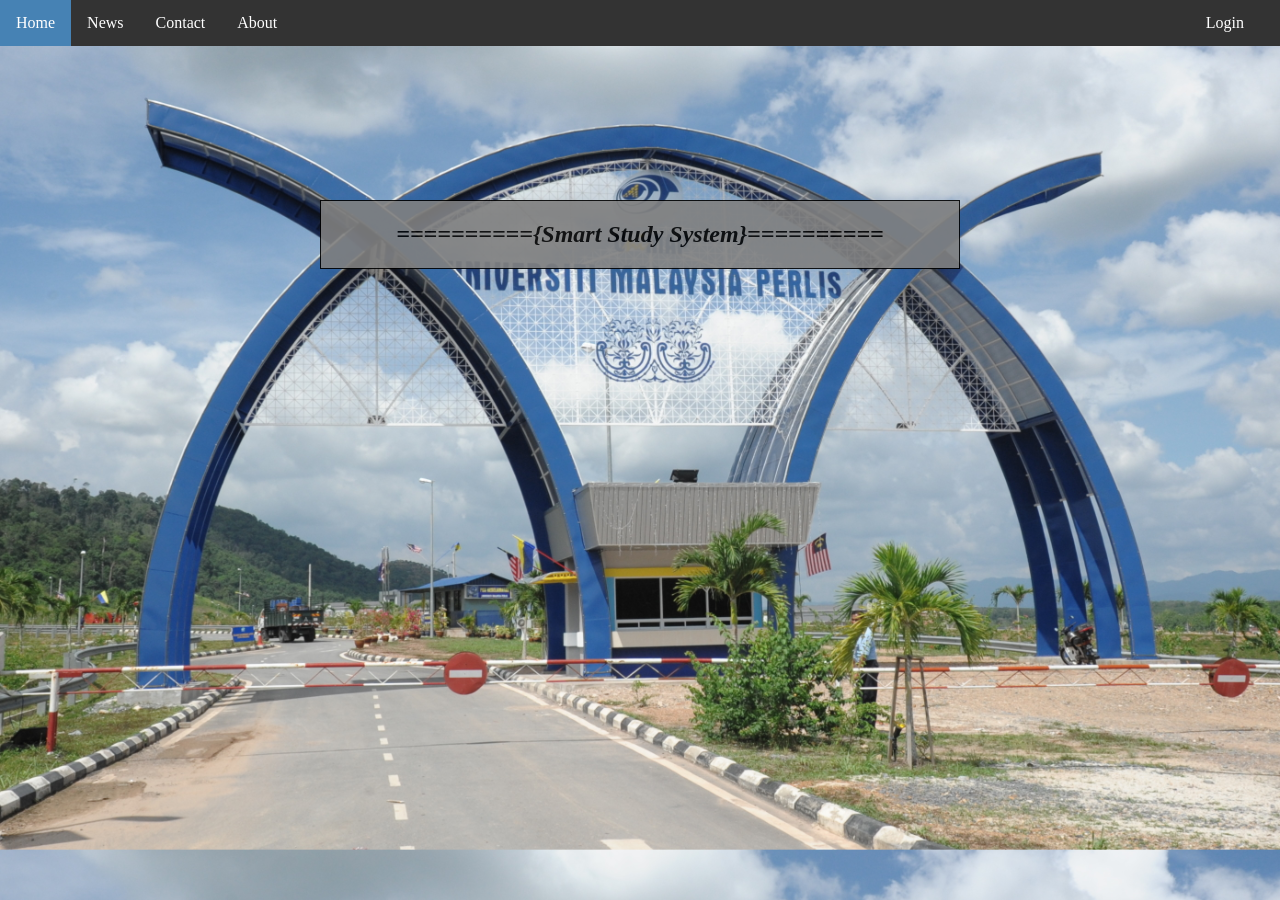
<file: index.html>
<!DOCTYPE HTML>

<html>
    
    <head>
        <title>Smart Study System - Register</title>
        <link rel="stylesheet" href="style/style.css" />
    </head>
    
    <body id="indexpage">
        
        <ul>
            <li><a class="active" href="#home">Home</a></li>
            <li><a href="#news">News</a></li>
            <li><a href="#contact">Contact</a></li>
            <li><a href="#about">About</a></li>
            <li class="dropdown"><a href="#" class="dropbtn">Login</a>
                <div class="dropdown-content">
                    <a href="login/student_login.html">Student</a>
                    <a href="login/lecturer_login.html">Lecturer</a>
                </div>
            </li>
        </ul>
        
        <div class="mainindex">
            <h2>=========={Smart Study System}==========</h2>
        </div>
        
         </body>
    
</html>
</file>
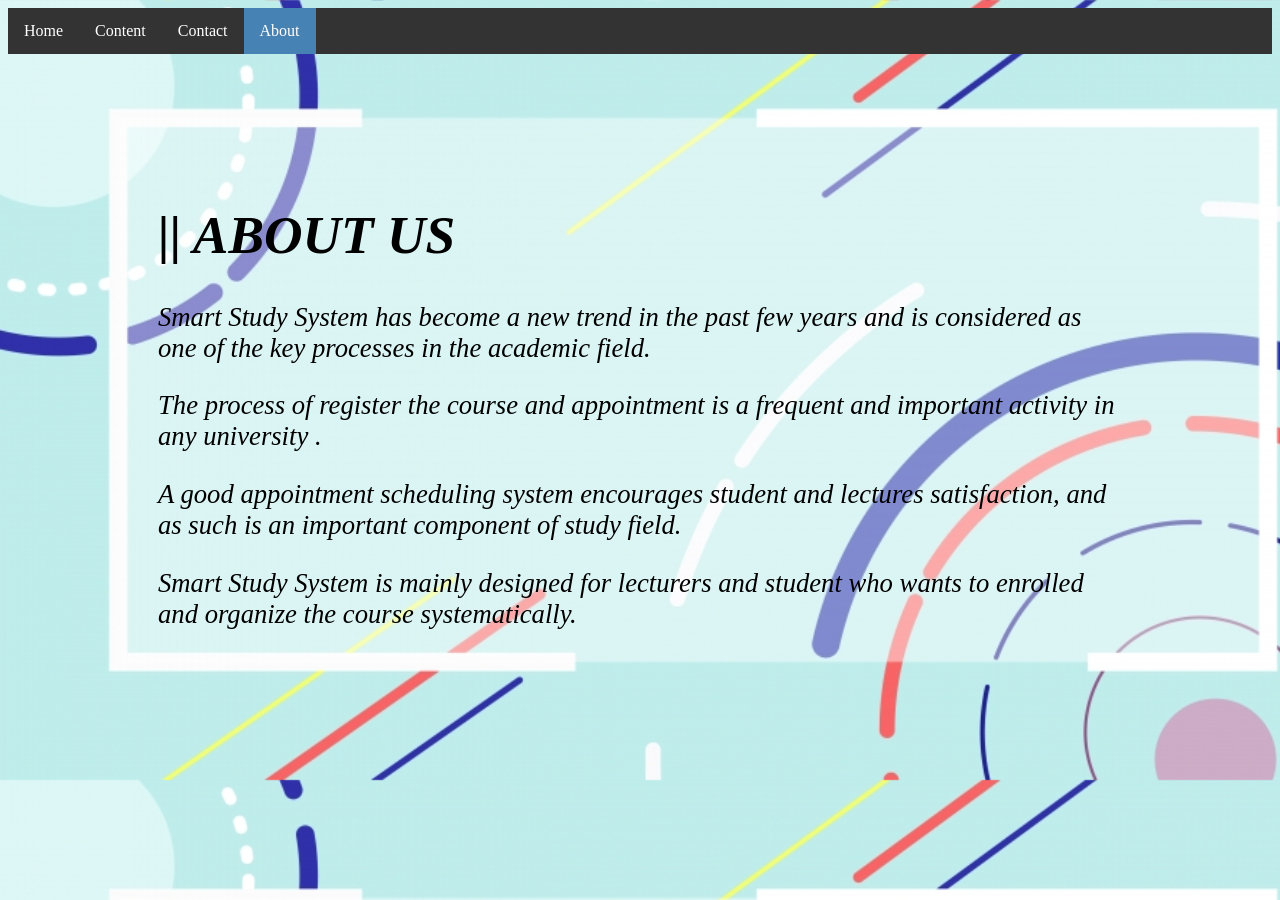
<file: about/about.html>
<!DOCTYPE html>
<html>
    <head>
    <title>About Us </title>
    <link href="../style/aboutcontact.css" rel='stylesheet' type="text/css" />

</head>
<body>
    <ul>
    <li><a  href='#home'>Home</a></li>
    <li><a  href='#new'>Content</a></li>
    <li><a  href='#contact'>Contact</a></li>
    <li><a class="active" href='about.html'>About</a></li>
    </ul>
    
    <div class="About">
            <h1>||  ABOUT US </h1>
            <p> Smart Study System has become a new trend in the past few years and is considered as one of the key processes in the academic field.</p>
            <p>The process of register the course and appointment is a frequent and important activity in any university .</p>
            <p>A good appointment scheduling system encourages student and lectures satisfaction, and as such is an important component of study field.</p>
            <p>Smart Study System is mainly designed for lecturers and student who wants to enrolled and organize the course systematically.</p>
    </div>
    </body>
</html>
</file>
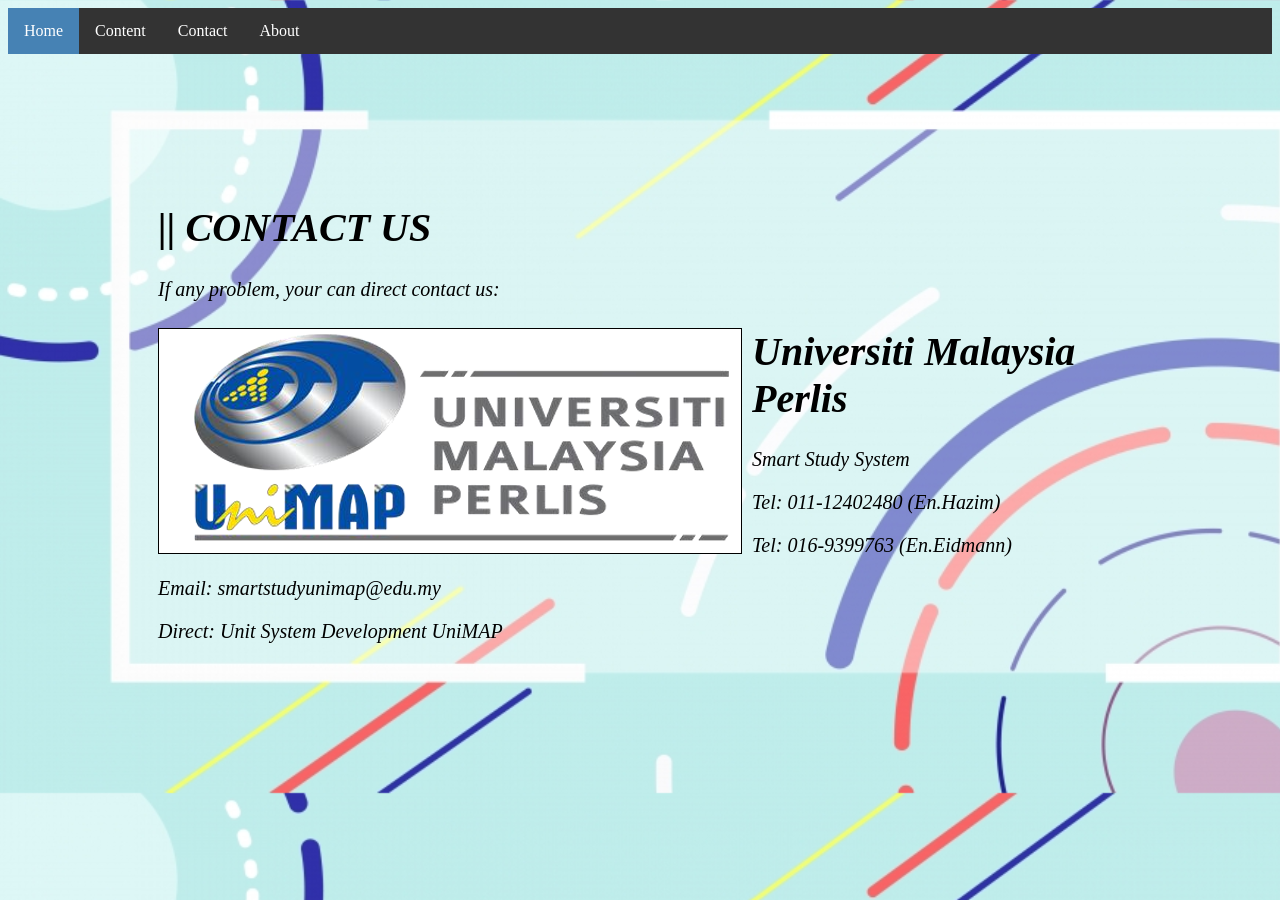
<file: about/contact.html>
<!DOCTYPE html>
<html>
    <head>
    <title>Contact </title>
    <link href="../style/aboutcontact.css" rel='stylesheet' type="text/css" />

</head>
<body1>
    <ul>
    <li><a class="active" href='#home'>Home</a></li>
    <li><a  href='#new'>Content</a></li>
    <li><a  href='#contact'>Contact</a></li>
    <li><a  href='#about'>About</a></li>
    </ul>
    
    <div class="Contact">
            <h1>||  CONTACT US </h1>
            <p> If any problem, your can direct contact us: </p>
                <div> <img class="unimapimage" src="../image/unimap.png" > <h1>Universiti Malaysia Perlis</h1> 
                <p> Smart Study System</p>
                <p> Tel: 011-12402480 (En.Hazim)</p>
                <p> Tel: 016-9399763 (En.Eidmann)</p>
                <p> Email: smartstudyunimap@edu.my</p>
                <p> Direct: Unit System Development UniMAP</p>
                </div>
    </div>
    </body1>
</html>
</file>
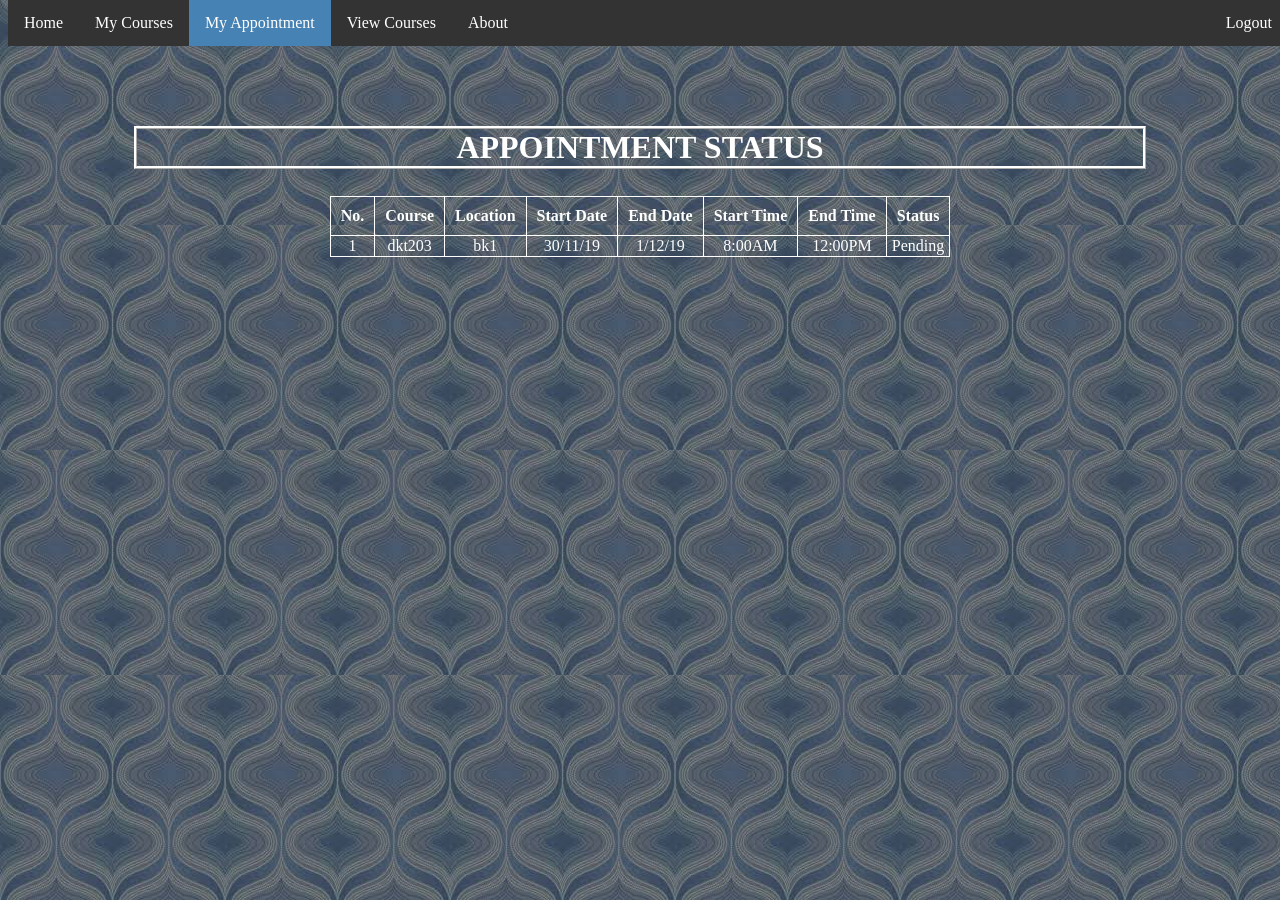
<file: appointment/myappointment.html>
<!DOCTYPE HTML>

<html>
    
<head>
    <meta charset="UTF-8">
    <link rel="stylesheet"  type="text/css" href="../style/viewappointment.css">
    <title>View Appointment</title>
    
</head>

<body>
    
    <ul>
            <li><a href="../student_index.php">Home</a></li>
            <li><a href="../course/mycourse.php">My Courses</a></li>
			<li><a class="active" href="myappointment.php">My Appointment</a></li>
            <li><a href="#contact">View Courses</a></li>
            <li><a href="#about">About</a></li>
            <li class="logoutbtn"><a href="../logout/logout.php">Logout</a></li>
     </ul>
    
    <div class="bodycontent">
    <h1>APPOINTMENT STATUS</h1>
    <div class="tablestat">
        <table align="center">
            <tr>
                <th>No.</th>
                <th>Course</th>
                <th>Location</th>
                <th>Start Date</th>
                <th>End Date</th>
                <th>Start Time</th>
                <th>End Time</th>
                <th>Status</th>
            </tr>
            <td>1</td>
            <td>dkt203</td>
            <td>bk1</td>
            <td>30/11/19</td>
            <td>1/12/19</td>
            <td>8:00AM</td>
            <td>12:00PM</td>
            <td>Pending</td>
        </table>
    </div>
        </div>
</body>

</html>
</file>
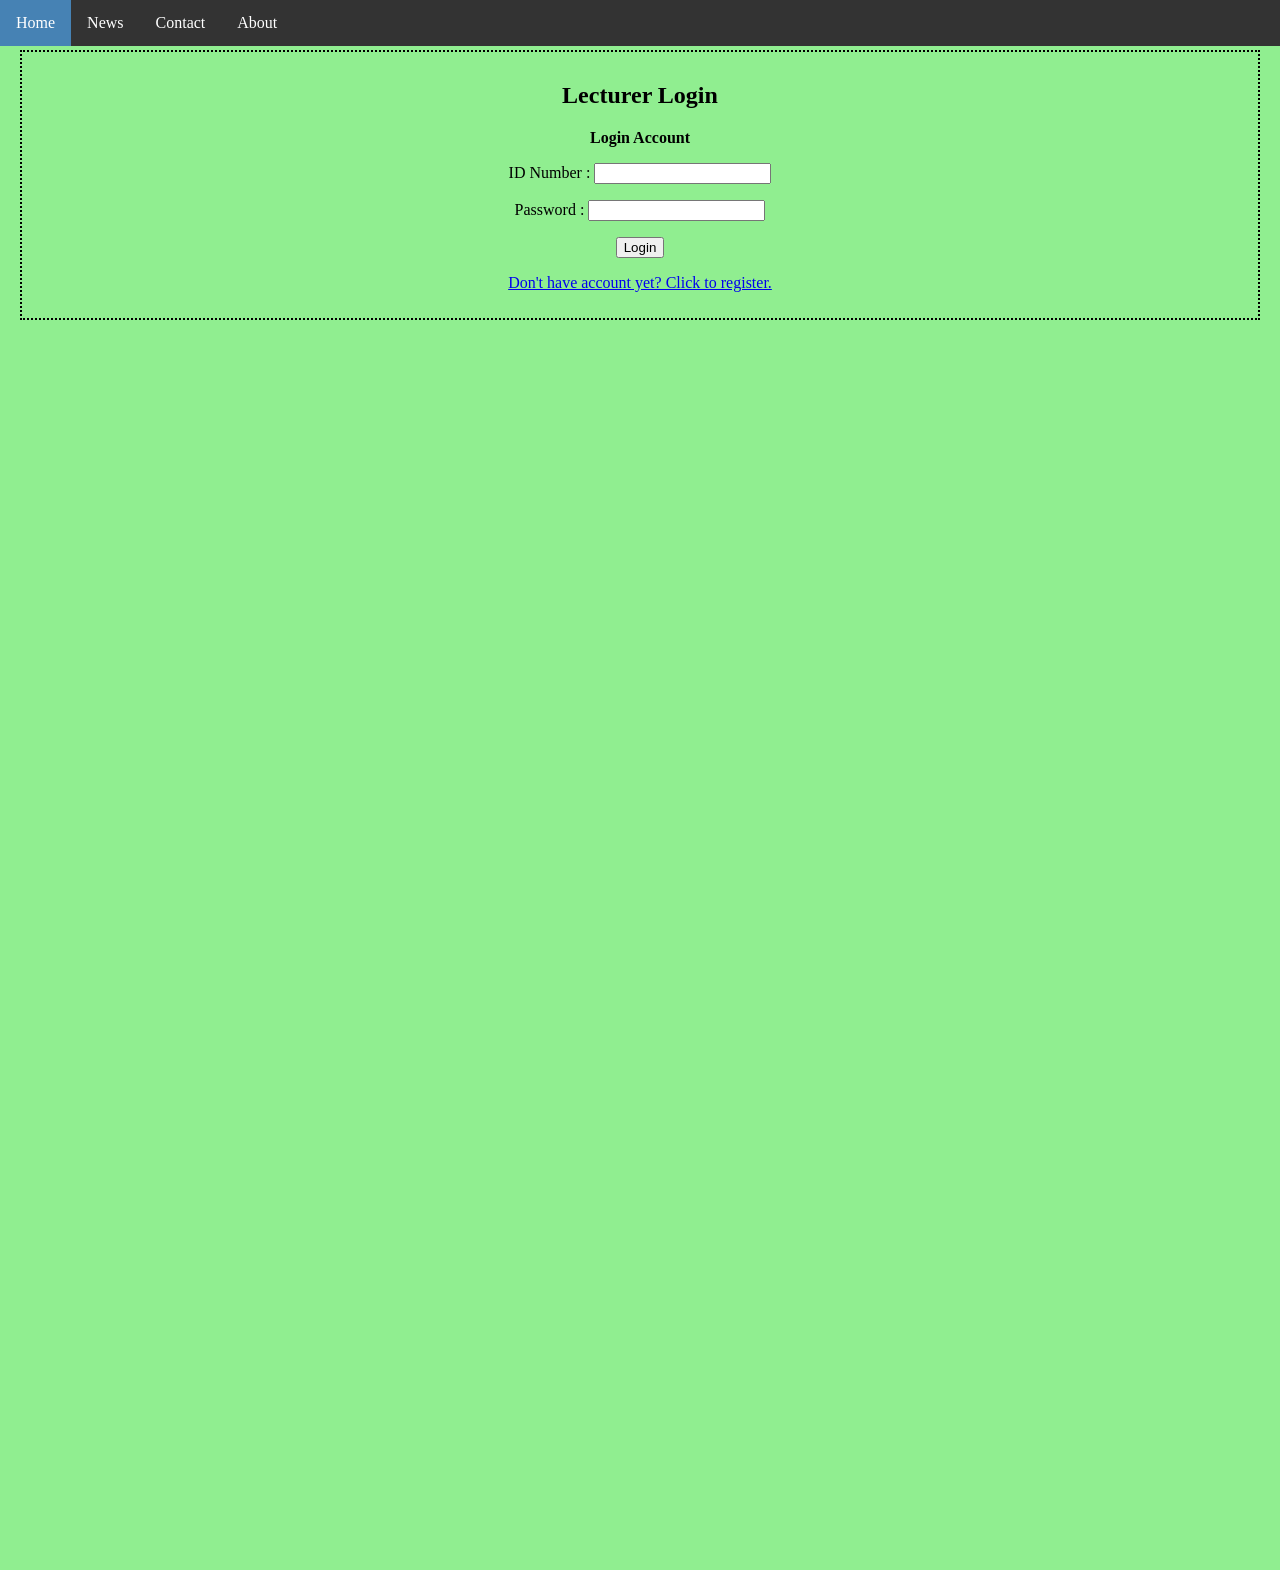
<file: login/lecturer_login.html>
<!DOCTYPE HTML>

<html>
    
    <head>
        <title>Smart Study System - Login</title>
        <link rel="stylesheet" href="../style/style.css" />
    </head>
    
    <body>
        
        <ul>
            <li><a class="active" href="../index.html">Home</a></li>
            <li><a href="#news">News</a></li>
            <li><a href="#contact">Contact</a></li>
            <li><a href="#about">About</a></li>
        </ul>
        
        <div style="padding: 20px; margin-top: 30px; background-color: lightgreen; height: 1500px;">
        <div class="registerform">
            <h2 style="text-align: center">Lecturer Login</h2>
        <form action="lecturerlogin.php" method="post">
			<b>Login Account</b>
				<p>ID Number : <input type="text" name="idnumber" value="" /></p>
				<p>Password : <input type="password" name="pword" value="" /></p>
            <p><input type="submit" name="submit" value="Login" /></p>
            <p><a href="../register/lecturer_register.html">Don't have account yet? Click to register.</a></p>
		</form>
        </div>
        </div>
    </body>
    
</html>
</file>
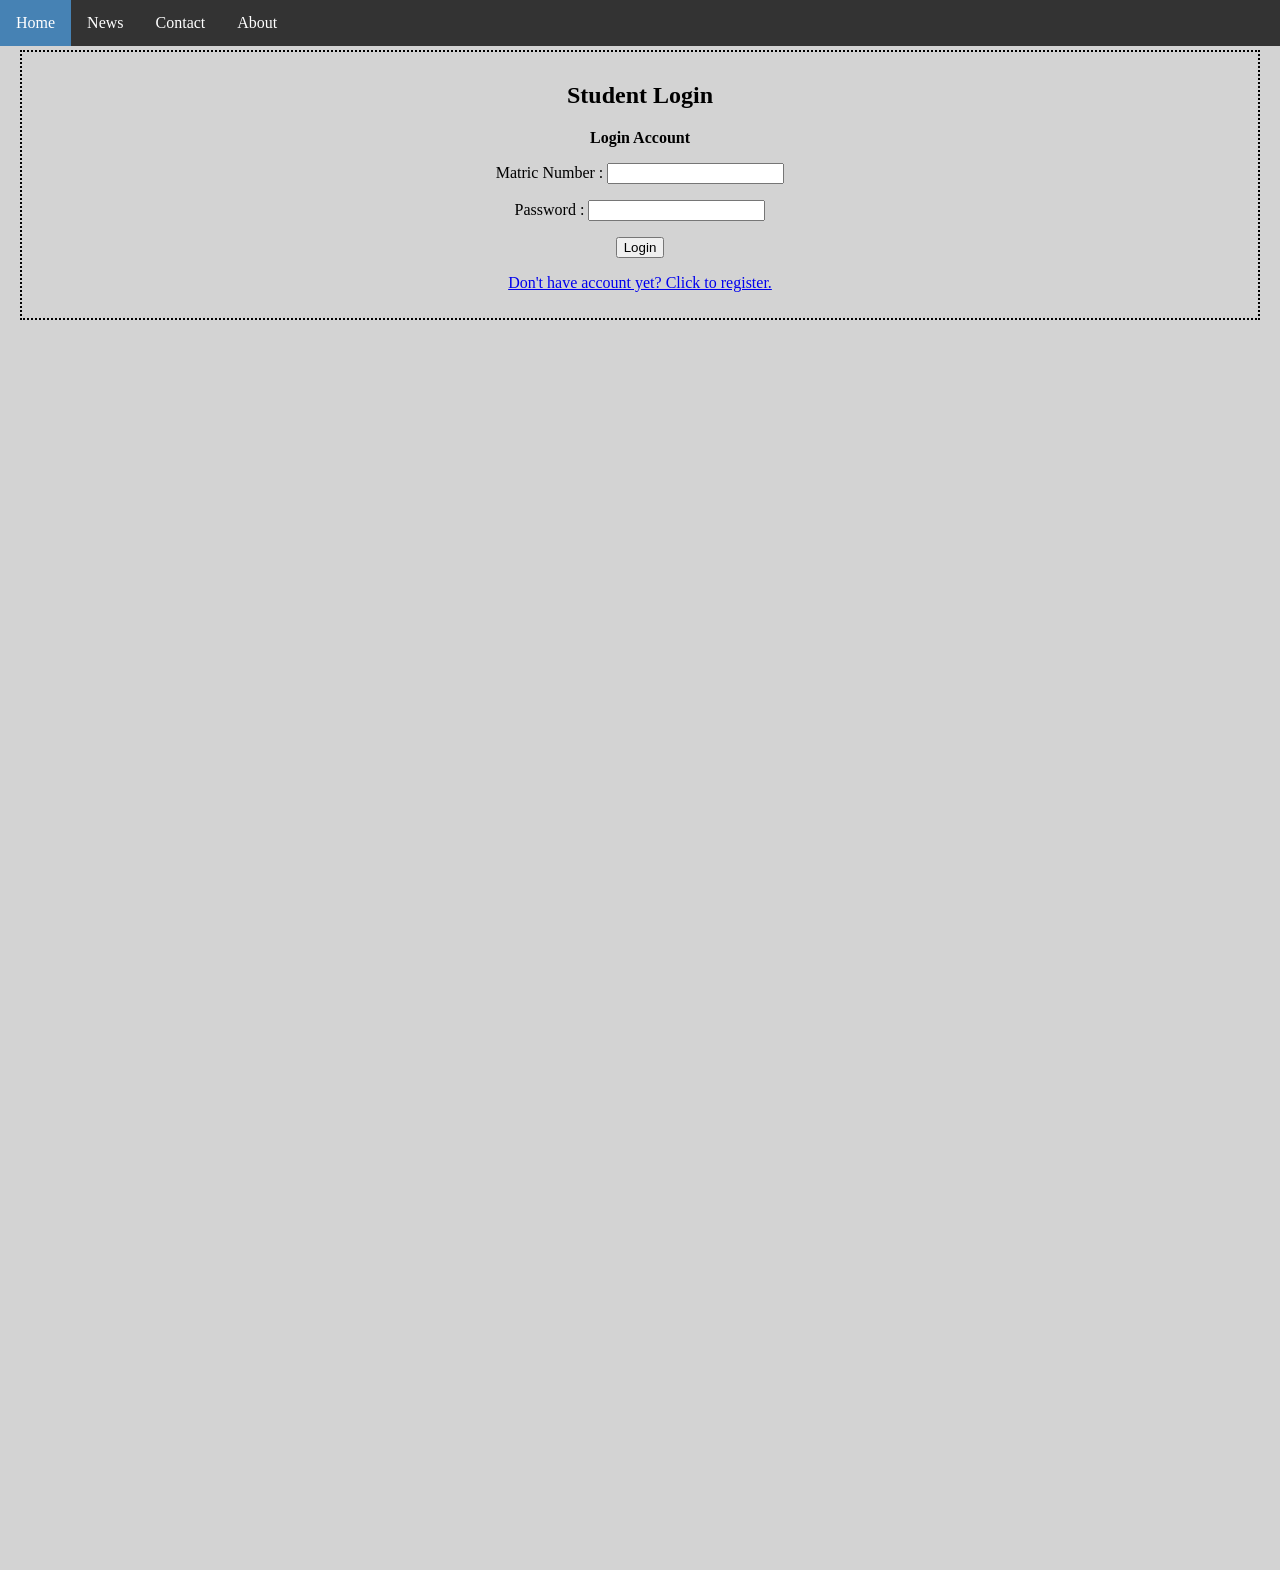
<file: login/student_login.html>
<!DOCTYPE HTML>

<html>
    
    <head>
        <title>Smart Study System - Login</title>
        <link rel="stylesheet" href="../style/style.css" />
    </head>
    
    <body>
        
        <ul>
            <li><a class="active" href="../index.html">Home</a></li>
            <li><a href="#news">News</a></li>
            <li><a href="#contact">Contact</a></li>
            <li><a href="#about">About</a></li>
        </ul>
        
        <div style="padding: 20px; margin-top: 30px; background-color: lightgrey; height: 1500px;">
        <div class="registerform">
            <h2 style="text-align: center">Student Login</h2>
        <form action="studentlogin.php" method="post">
			<b>Login Account</b>
				<p>Matric Number : <input type="text" name="smatricno" value="" /></p>
				<p>Password : <input type="password" name="pword" value="" /></p>
            <p><input type="submit" name="submit" value="Login" /></p>
            <p><a href="../register/student_register.html">Don't have account yet? Click to register.</a></p>
		</form>
        </div>
        </div>
    </body>
    
</html>
</file>
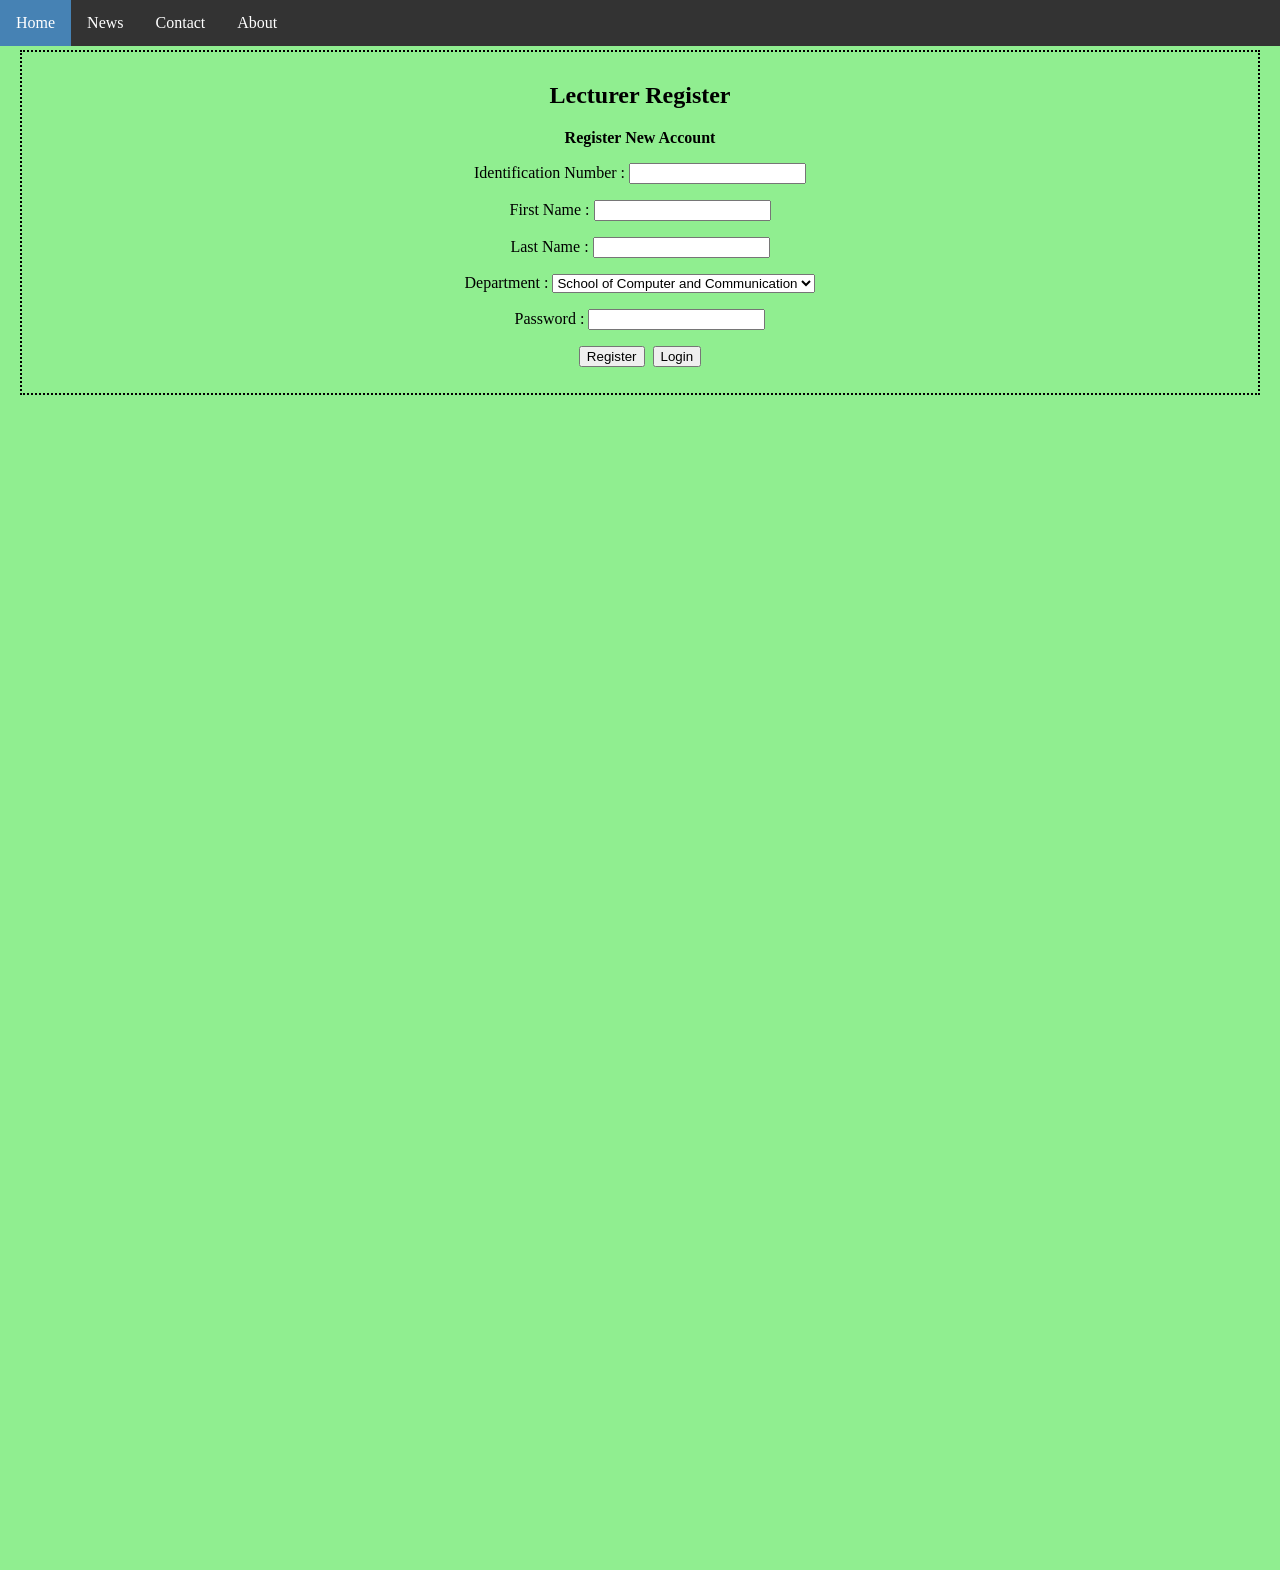
<file: register/lecturer_register.html>
<!DOCTYPE HTML>

<html>
    
    <head>
        <title>Smart Study System - Register</title>
        <link rel="stylesheet" href="../style/style.css" />
    </head>
    
    <body>
        
        <ul>
            <li><a class="active" href="../index.html">Home</a></li>
            <li><a href="#news">News</a></li>
            <li><a href="#contact">Contact</a></li>
            <li><a href="#about">About</a></li>
        </ul>
        
        <div style="padding: 20px; margin-top: 30px; background-color: lightgreen; height: 1500px;">
        <div class="registerform">
            <h2 style="text-align: center">Lecturer Register</h2>
        <form action="reglecturer.php" method="post">
			<b>Register New Account</b>
				<p>Identification Number : <input type="text" name="idnumber" value="" /></p>
				<p>First Name : <input type="text" name="fname" value="" /></p>
				<p>Last Name : <input type="text" name="lname" value="" /></p>
				<p>Department : <select name="department">
					<option value='1'>School of Computer and Communication</option>
					<option value='2'>Faculty of Engineering Technology</option>
					<option value='3'>Centre of Diploma Studies</option>
					</select>
				</p>
				<p>Password : <input type="password" name="pword" value="" /></p>
				<p><input type="submit" name="submit" value="Register" />&nbsp;&nbsp;<a href="../login/lecturer_login.html"><input type="button" value="Login" /></a></p>
		</form>
        </div>
        </div>
    </body>
    
</html>
</file>
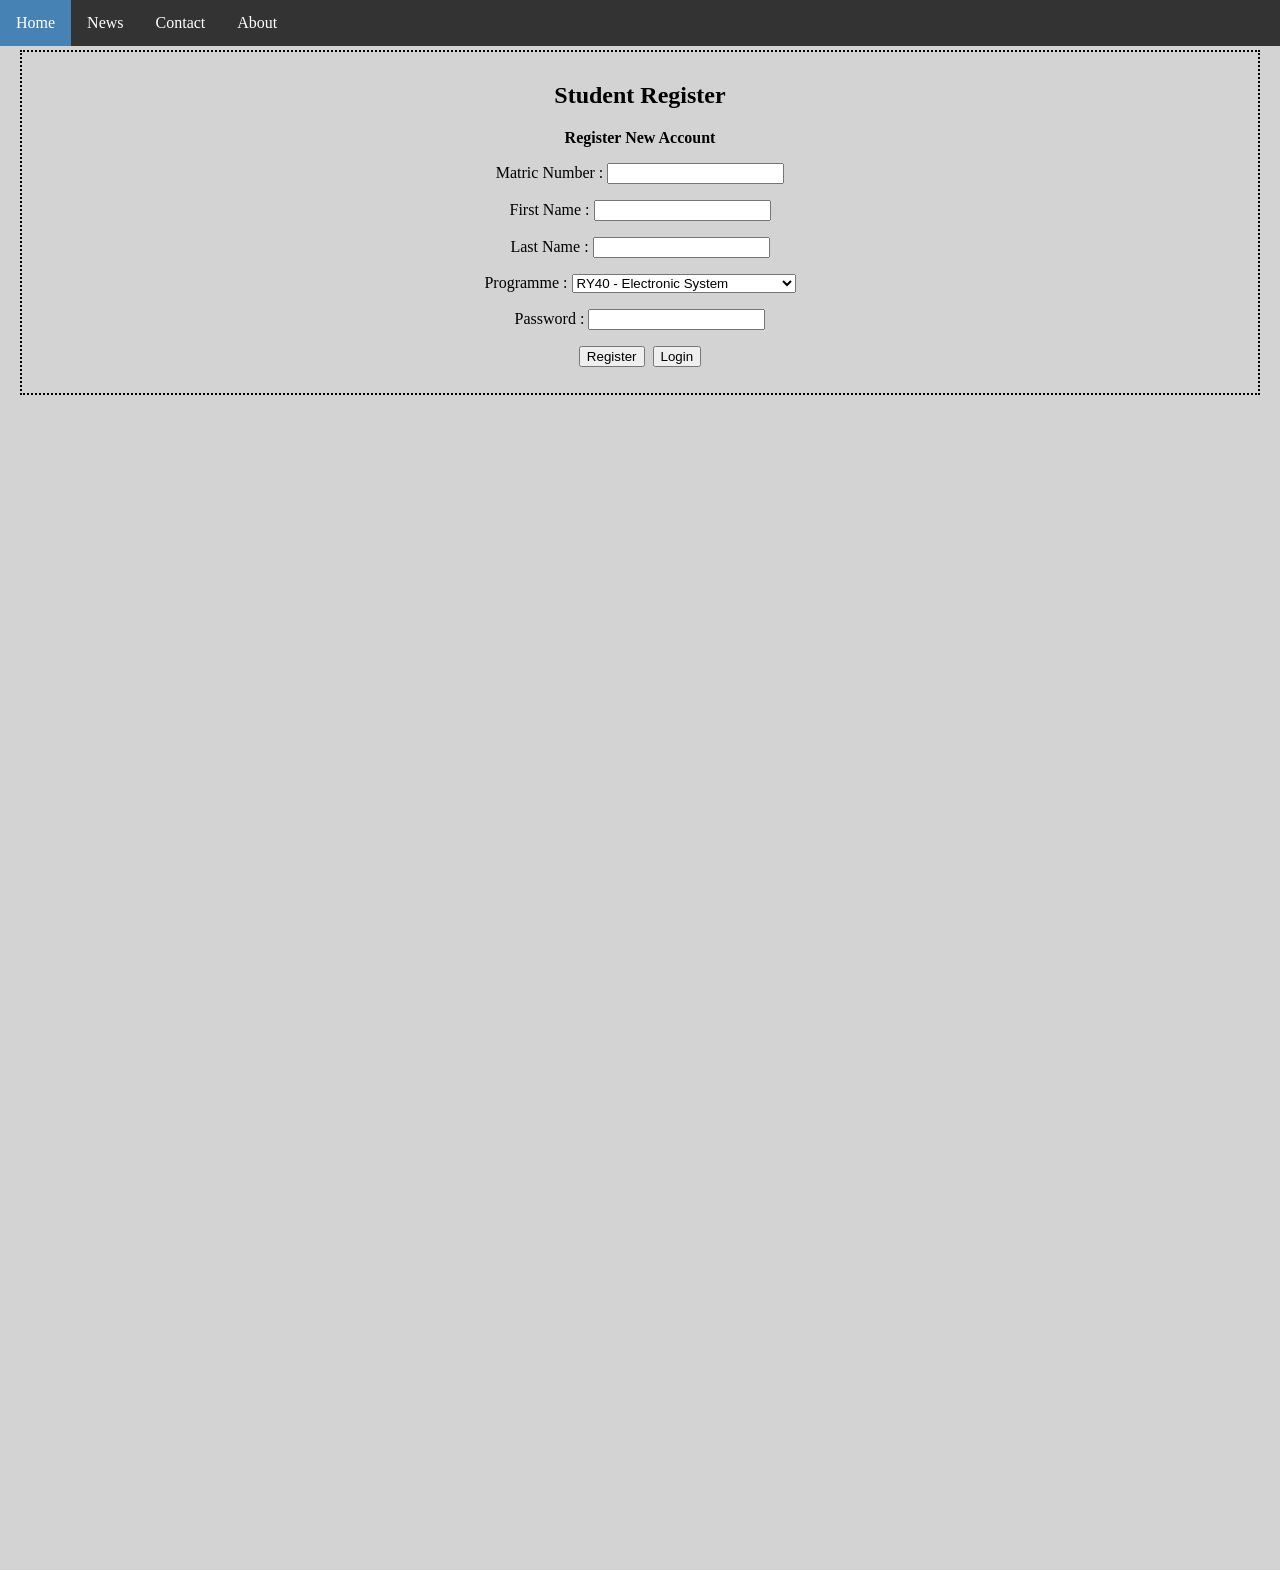
<file: register/student_register.html>
<!DOCTYPE HTML>

<html>
    
    <head>
        <title>Smart Study System - Register</title>
        <link rel="stylesheet" href="../style/style.css" />
    </head>
    
    <body>
        
        <ul>
            <li><a class="active" href="../index.html">Home</a></li>
            <li><a href="#news">News</a></li>
            <li><a href="#contact">Contact</a></li>
            <li><a href="#about">About</a></li>
        </ul>
        
        <div style="padding: 20px; margin-top: 30px; background-color: lightgrey; height: 1500px;">
        <div class="registerform">
            <h2 style="text-align: center">Student Register</h2>
        <form action="regstudent.php" method="post">
			<b>Register New Account</b>
				<p>Matric Number : <input type="text" name="smatricno" value="" /></p>
				<p>First Name : <input type="text" name="fname" value="" /></p>
				<p>Last Name : <input type="text" name="lname" value="" /></p>
				<p>Programme : <select name="programme">
					<option value="RY40">RY40 - Electronic System</option>
					<option value="RY41">RY41 - Telecommunication</option>
					<option value="RY43">RY43 - Electronic Network Design</option>
					<option value="RY44">RY44 - Embedded</option>
					</select>
				</p>
				<p>Password : <input type="password" name="pword" value="" /></p>
				<p><input type="submit" name="submit" value="Register" />&nbsp;&nbsp;<a href="../login/student_login.html"><input type="button" value="Login" /></a></p>
		</form>
        </div>
        </div>
    </body>
    
</html>
</file>
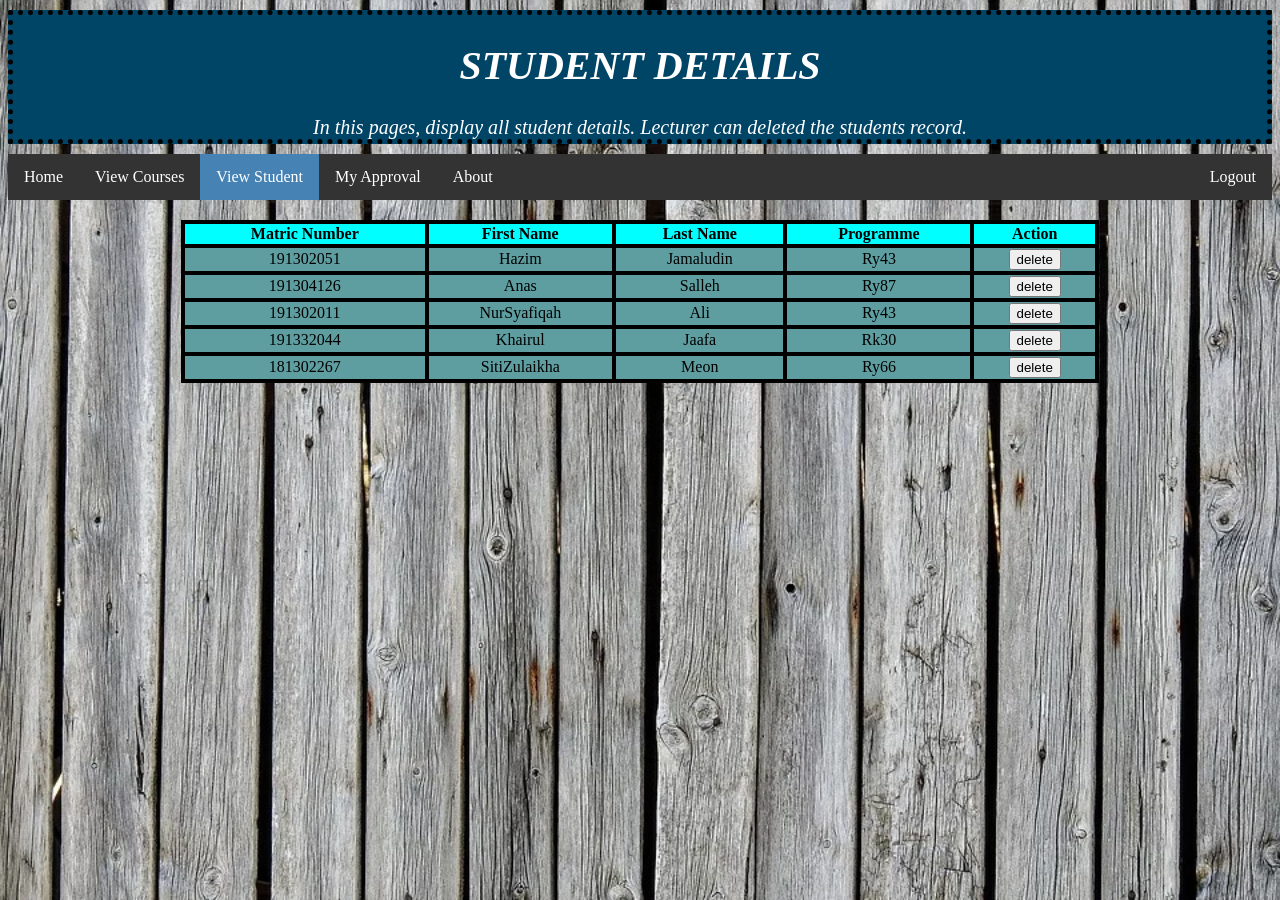
<file: userlist/allstudent.html>
<!DOCTYPE html>
<html>

<head>
    <title>View All Students </title>
    <link href="../style/viewstudent.css" rel='stylesheet' type="text/css" />

</head>

<body>
    <div class="Title">
        <div class="type"> 
            <h1>STUDENT DETAILS </h1>
            <p1>In this pages, display all student details. Lecturer can deleted the students record. </p1>
        </div>
    </div>
    
    <ul>
    <li><a href="#home">Home</a></li>
            <li><a href="courses/allcourse.php">View Courses</a></li>
            <li><a  class="active" href="allstudent.php">View Student</a></li>
			<li><a href="#contact">My Approval</a></li>
            <li><a href="#about">About</a></li>
            <li class="logoutbtn"><a href="logout/logout2.php">Logout</a></li>
    </ul>
    
    <div class="formstyle">
    <table align="center" style="width: 75%"> 
            <tr>
                <th>Matric Number</th>
                <th>First Name</th>
                <th>Last Name</th>
                <th>Programme</th>
                <th>Action</th>
            </tr>
            
            <tr>
                <td>191302051</td>
                <td>Hazim</td>
                <td>Jamaludin</td>
                <td>Ry43</td>
                <td><a href="#"><input type="button" value="delete" /></a></td>
            </tr>
        
            <tr>
                <td>191304126</td>
                <td>Anas</td>
                <td>Salleh</td>
                <td>Ry87</td>
                <td><a href="#"><input type="button" value="delete" /></a></td>
            </tr>
        
            <tr>
                <td>191302011</td>
                <td>NurSyafiqah</td>
                <td>Ali</td>
                <td>Ry43</td>
                <td><a href="#"><input type="button" value="delete" /></a></td>
            </tr>
        
            <tr>
                <td>191332044</td>
                <td>Khairul</td>
                <td>Jaafa</td>
                <td>Rk30</td>
                <td><a href="#"><input type="button" value="delete" /></a></td>
            </tr>
        
            <tr>
                <td>181302267</td>
                <td>SitiZulaikha</td>
                <td>Meon</td>
                <td>Ry66</td>
                <td><a href="#"><input type="button" value="delete" /></a></td>
            </tr>
    </table>
    </div>
        
        </body>
</html>
</file>
<file: style/style.css>
.registerform {
    border: 2px;
    border-style: dotted;
    border-color: black;
    padding: 10px;
    text-align: center;
}

body {
    margin: 0;
}

#indexpage{
    background: url("../unimap.jpg");
    background-size: cover;
}

#studentmain{
    background: url("../image/newpic.jpg");
    background-size: cover;
}

#lectmain{
    background: url("../image/newpic.jpg");
    background-size: cover;
}

#mycoursepage{
    background: url("../image/forest.jpg");
    background-size: cover;
}

.logo img
{
    width:200px;
    height: auto;
    float: right;
}

.hero
{
    width: 1500px;
    margin-left: 0;
    margin-top: 0;
}

.button
{
    margin-top: 30px;
    margin-left: 570px;

}

.btn
{
    border: 3px solid white;
    padding: 10px 30px;
    color: floralwhite;
    text-decoration: none;
    margin-right: 10px;
    font-size: 13px;
    text-transform: uppercase;
}

.h1main
{
    color: whitesmoke;
    text-transform: uppercase;
    font-size: 70px;
    text-align:center;
}

.h2main
{
    color: antiquewhite;
    text-transform: uppercase;
    font-size: 30px;
    text-align:center;
    margin-top: 10px;
}

.h3main
{
    color: antiquewhite;
    text-transform: uppercase;
    font-size: 30px;
    text-align:center;
    margin-top: 5px;
}

.h4main
{
    color: antiquewhite;
    text-transform: uppercase;
    font-size: 30px;
    text-align:center;
    margin-top: 10px;
}

.btn-one
{
    background-color: darkorange;
    font-family:"Roboto",sans-serif;
}

.btn-two
{
    font-family:"Roboto",sans-serif;
}

.btn-two:hover
{
    background-color: darkorange;
    transition: all 0.5s ease-in;
}


ul {
    list-style-type: none;
    margin: 0;
    padding: 0;
    overflow: hidden;
    background-color: #333;
    position: fixed;
    top : 0;
    width: 100%;
}

li {
    float: left;
}

li a{
    display: block;
    color: white;
    text-align: center;
    padding: 14px 16px;
    text-decoration: none;
}

li a:hover{
    background-color: turquoise;
}

.logoutbtn{
    float: right;
}

.studentpage{
    border-style: dashed;
    text-align: center;
    margin: 50px;
    padding: 20px;
    background: grey;
    opacity: 0.9;
}

.createpage{
    border-style: dashed;
    text-align: center;
    margin: 50px;
    padding: 20px;
    background: lightgreen;
    opacity: 0.9;
}

.lecturerpage{
    border-style: dashed;
    text-align: center;
    margin: 50px;
    padding: 20px;
    background: lightgreen;
    opacity: 0.9;
}

.active{
    background-color: steelblue;
}

.bodycontent{
    margin-top: 10%;
    float: right;
    margin-right: 20%;
}

.bodybutton{
    text-decoration: none;
    background-color: blue;
    color: white;
    padding: 5px;
    float: right;
    box-shadow: 1px 1px 1px black;
}

.createtable{
    text-align: right;
}

li a, .dropbtn{
    display: inline-block;
    color: white;
    text-align: center;
    padding: 14px 16px;
    text-decoration: none;
}

li a:hover , .dropdown:hover .dropbtn{
    background-color: turquoise;
}

li.dropdown{
    display: inline-block;
}

.dropdown-content{
    display: none;
    position: fixed;
    background: lightblue;
    min-width: 160px;
    box-shadow: 0px 8px 16px 0px rgba(0,0,0,0.2);
}

.dropdown-content a{
    color: black;
    padding: 12px 16px;
    text-decoration: none;
    display: block;
    text-align: left;
}

.dropdown-content a:hover{
    background-color: paleturquoise;
}

.dropdown:hover .dropdown-content{
    display: block;
}

.dropdown{
    float: right;
    margin-right: 20px;
}

.mainindex{
    background: grey;
    border: solid 1pt black;
    margin-top: 200px;
    text-align: center;
    font-style: italic;
    opacity: 0.9;
    max-width: 50%;
    margin-left: 25%;
    margin-right: 25%;
}

.accountdetail{
    border: solid 1pt black;
    border-collapse: collapse;
}

.accountdetail td{
    border: solid 1pt black;
}

.editbttn{
    background-color: blue;
    color: white;
    text-decoration: none;
    padding : 5px;
    margin: 5px;
    box-shadow: 1px 1px 1px black;
}
</file>
<file: style/aboutcontact.css>
body{
    background: url('../image/contact.jpg');
    background-size: cover;
}

.Contact{
    font-size: 15pt;
    font-style: italic;
    margin: 150px;
}
.About{
    font-size: 20pt;
    font-style:oblique;
    margin: 150px;
}


ul{
    list-style-type: none;
    margin: 0;
    padding: 0;
    overflow: hidden;
    background-color: #333;
}

li{
    float: left
}

li a{
    display: block;
    color: white;
    text-align: center;
    padding: 14px 16px;
    text-decoration: none;
}

li a:hover:not(active){background-color: turquoise;}
.active{background-color: steelblue;}

.unimapimage{
    float: left;
    border: solid 1pt black;
    margin-right: 10px;
    
}
</file>
<file: style/viewappointment.css>
.tablestat
{
    right: 400px;
    bottom: 500px;
    color: white;
    padding: 5px;
}

.bodycontent{
    margin: 10%;
    
}

body
{
    background-image: url("../image/bg.jpg");
}

h1
{
    text-align: center;
    color: white;
    border-style: ridge;
    border-color: white;
}

table
{
    border: solid 1px white;
    border-collapse: collapse;
}

th
{
    border: solid 1px white;
    border-collapse: collapse;
    padding: 10px;
}

td
{
    text-align: center;
    border: solid 1px white;
    border-collapse: collapse;
    
}

ul {
    list-style-type: none;
    margin: 0;
    padding: 0;
    overflow: hidden;
    background-color: #333;
    position: fixed;
    top : 0;
    width: 100%;
}

li {
    float: left;
}

li a{
    display: block;
    color: white;
    text-align: center;
    padding: 14px 16px;
    text-decoration: none;
}

li a:hover{
    background-color: turquoise;
}

.logoutbtn{
    float: right;
}

.active{
    background-color: steelblue;
}

.bodybutton{
    text-decoration: none;
    background-color: blue;
    color: white;
    padding: 5px;
    float: right;
    border: none;
}
</file>
<file: style/viewstudent.css>
body{
    background: url("../image/wood.jpg");
    background-size: cover;
}

.type{
    font-size: 15pt;
    font-style: italic;
}

.Title{  
    margin: 10px auto;
    padding: 5px auto;
    text-align: center;
    color: white;
    border : dotted 5px black;
    background: #046;
}

ul{
    list-style-type: none;
    margin: 0;
    padding: 0;
    overflow: hidden;
    background-color: #333;
}

li{
    float: left
}

li a{
    display: block;
    color: white;
    text-align: center;
    padding: 14px 16px;
    text-decoration: none;
}

li a:hover:not(active){background-color: turquoise;}
.active{background-color: steelblue;}


table, th , td{
    
    border: solid 4px black;
    border-spacing: 20pt;
    border-collapse: collapse;
    text-align: center;
}

th { background-color: aqua}
td {background-color: cadetblue}

.formstyle{
    margin: 20px;
}

.logoutbtn{
    float: right;
}
</file>
